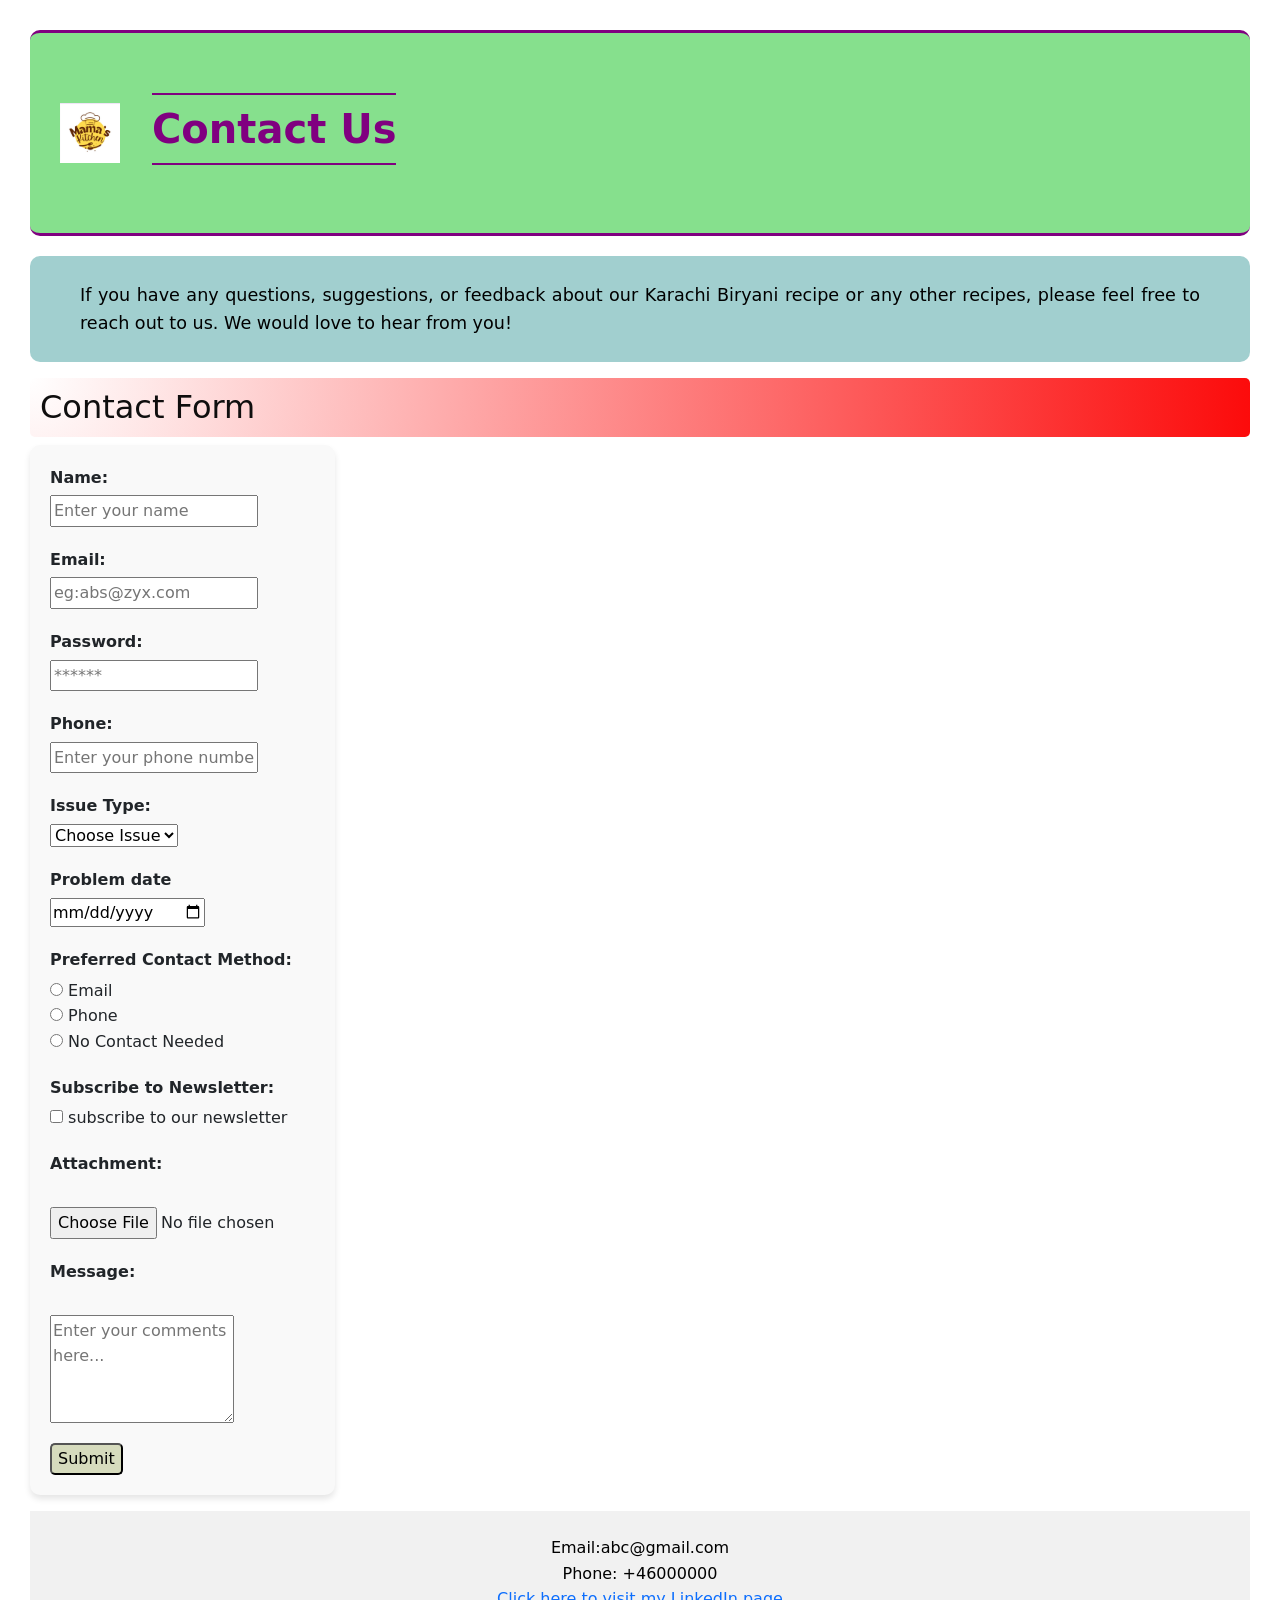
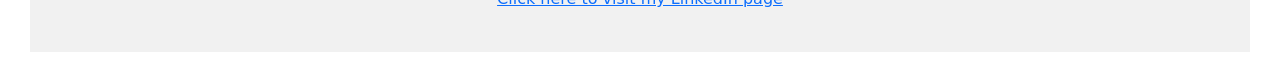
<file: contact.html>
<head>
        <meta name="description" content="Contact information for our Karachi Biryani recipe">
        <meta name="author" content="Sana Islam">
        <meta http-equiv="refresh" content="30">  <!-- Refresh the page every 30 seconds  -->
        <meta name="viewport" content="width=device-width, initial-scale=1.0">  <!-- Ensure the page is responsive on all devices -->
        <link href="https://cdn.jsdelivr.net/npm/bootstrap@5.3.3/dist/css/bootstrap.min.css" rel="stylesheet">
        <title>Contact Us</title>
        <link rel="icon" href="image/favicon.ico" type="image/x-icon"/>
        <link rel="stylesheet" href="style/style.css">
    </head>

<body>
    <!-- =============Main heading of the page ==================-->
    <header class="main_header" role="banner">
        <img float="right" src="image/logo_1.jpg" alt="Logo" class="logo">
        <h1>Contact Us</h1>
    </header>
     <!-- =============text about the page ==================-->
    <main>
        <p style="color: black;">If you have any questions, suggestions, or feedback about our Karachi Biryani recipe or any other recipes, please feel free to reach out to us. We would love to hear from you!</p>   
        <h2>Contact Form</h2>
    <!-- =============Contact Form ==================-->
        <form action="mailto:ashahsna@gmail.com" method="post" enctype="text/plain">
            <!-- =============YOUR NAME ==================-->
        <div class="form-group"style="margin-bottom: 20px;">
            <label for="name"> Name:<br></label>    <!--In this way when you go to name than it go to the next line and you can write your name there. -->
            <input type="text" id="name" name="name" required placeholder="Enter your name"/>
    </div>
        
    <!-- =============EMAIL ==================-->
        <div class="form-group"style="margin-bottom: 20px;">
            <label for="email">Email:<br></label>
            <input type="email" id="email" name="email" required placeholder="eg:abs@zyx.com"/>
        </div>
    <!-- =============PASSWORD ==================-->
        <div class="form-group"style="margin-bottom: 20px;">
            <label for="password">Password:<br></label>
            <input type="password" id="password" name="password" required placeholder="******"/>
        </div>
    <!-- =============PHONE ==================-->
        <div class="form-group"style="margin-bottom: 20px;">
            <label for="phone">Phone:<br></label>
            <input type="tel" id="phone" name="phone" required placeholder="Enter your phone number"/>
        </div>
    <!-- =============ISSUE TYPE ==================-->
        <div class="form-group"style="margin-bottom: 20px;">
            <label for="choose-issue">Issue Type:</label>
            <select id="Issue" name="Issue" required>
                <option value="#">Choose Issue</option>
                <option value="feedback">Feedback</option>
                <option value="suggestion">Suggestion</option>
                <option value="question">Question</option>
                <option value="other">Other</option>
            </select>
        </div>
        <!-- =============Problem Date ==================-->
        <div class="form-group" style="margin-bottom: 20px;">
            <label for="problem">Problem date</label>
            <input type="date" id="date-pickar" name="date-picker" required/>
        </div>
        <!-- =============Preferred Contact Method ==================-->
        <fieldset>
            <label>Preferred Contact Method:</label>


            <div class="form-group"style="margin-bottom: 20px;">
                <input type="radio" id="contact-email" name="contact-method" value="email" required>
                <span style="font-weight: normal;" for="contact-email">Email</span>
            <br>
                <input type="radio" id="contact-phone" name="contact-method" value="phone">
                <span style="font-weight: normal;" for="contact-phone">Phone</span><br>
                
                <input type="radio" id="contact-none" name="contact-method" value="none">
                <span style="font-weight: normal;" for="contact-none">No Contact Needed</span>
            </div>
        </fieldset>
        <!-- =============Subscribe to Newsletter ==================-->
            <div class="form-group checkbox-group"style="margin-bottom: 20px;">
                <label for="subscribe">Subscribe to Newsletter:</label>
                <input type="checkbox" id="subscribe" name="subscribe"> subscribe to our newsletter<br> 
            </div> 
            <!-- =============Attachment ==================-->
            <div class="form-group "style="margin-bottom: 20px;">
                <label for="attachment">Attachment:</label><br>
                <input type="file" id="attachment" name="attachment" accept=".jpg, .jpeg, .png, .pdf"> 
            </div> 
                <!-- =============Message ==================-->
            <div class="form-group"style="margin-bottom: 20px;">
            <label for="messages">Message:</label><br>
            <textarea id="messages" name="messages"rows="4"placeholder="Enter your comments here..."></textarea>
            </div>
            <!-- =============Submit Button ==================-->
        <button data-type="oklch" type="submit">Submit </button>
        </form>
    </main>
    <!-- =============Footer of the page ==================-->
    <footer style="background-color: #f1f1f1; padding: 2%; text-align: center;">
        <address  style="color: black; font-style: normal;">
            Email:abc@gmail.com<br>
            Phone: +46000000
            <a href="https://www.linkedin.com/in/ashahsana/" rel="noopener noreferrer"> <br>Click here to visit my LinkedIn page </a> 
        </address>
    </footer>    

</body>
</file>
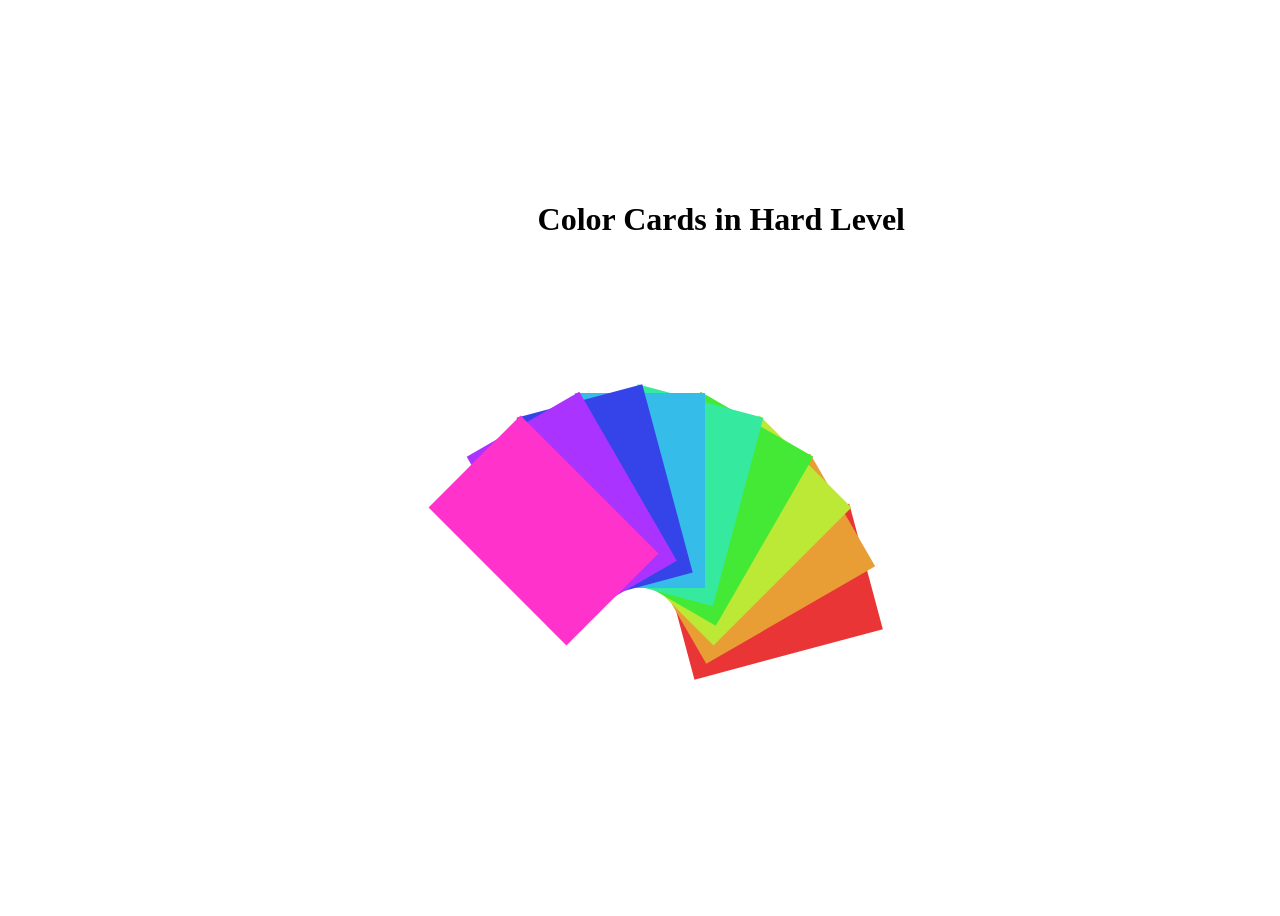
<file: index-color.html>
<!DOCTYPE html>
<html lang="en">
<head>
    <meta charset="UTF-8">
    <meta name="viewport" content="width=device-width, initial-scale=1.0">
    <title>Exercise: Color Cards</title>
    <link rel="stylesheet" href="/style/hard.css">
      
</head>

<body>
    <header>
       
        <h1>Color Cards in Hard Level</h1>
    </header> 
    
    <div class="container">
    <div class="card-9"></div>
    <div class="card-8"></div>
    <div class="card-7"></div>
    <div class="card-6"></div>
    <div class="card-5"></div>
    <div class="card-4"></div>
    <div class="card-3"></div>
    <div class="card-2"></div>
    <div class="card-1"></div>
</div>
</body>
</html>
</file>
<file: style/style.css>
* {
    @media (max-width: 768px) {
        h1, h2, h3, h4, h5, h6 {
            font-family: var(--font-heading);
            margin: var(--spacing-lg) 0; ;
            /* padding: var(--spacing-base) ; */
        }
    }
    h1 {
        color: var(--primary-color);
        text-align: center;
        font-size: var(--font-xl);
        font-weight: bold;
        border-block: 2px solid var(--primary-color);
        padding: 10px 0;
        position:sticky
    }
    h2 {
        color: var(--gray);
        background:radial-gradient(circle at top left, var(--white), var(--kitchen-color));
        padding: 10px;
        border-radius: var(--radius-sm);
        
    }   
    h3 {
        color: var(--secondary-color);
        background: radial-gradient(circle at top left, var(--white), var(--gray));
    }
    h4
    {
        font-weight: bold; 
    color: rgb(46, 4, 4)}
}
ul,ol,p
    {
    font-size: 1.1em;
    color: var(--secondary-color);
    background: var(--secondary-border-color);
    padding: 25px 50px;
    border-radius: 10px;
    box-shadow: hsl(71, 40%, 31%) 0 4px 6px rgba(0,0,0,0.05);
    text-align: justify;
    }
body 
    {
    line-height: 1.6;
    /* max-width: 800px;  */
    padding: var(--spacing-lg);
    }
img {
    float: left;
    width: 100px;
    height: auto;
    margin-right: 10px;
}
 button {
    background-color: hsl(70, 30%, 80%);
    border-radius: 5px;
    cursor: pointer;
 }
/* Navigation */
nav {
    display: flex;
    margin: 20px 0;
    gap: var(--spacing-base);
    justify-content: center;
   
}
nav a {
    text-decoration: none;
    padding: 10px 5%;
    background-color:#076f81;
    color: white;
    border-radius: var(--radius-md);

}
:is(a:hover, a:focus, a:active, a:focus-visible) {
    background-color: oklch(170% 40 32.);
    transition: var(--transition-slow);     
}   
form {
    width: 25%;
    padding: 20px;
    background-color: #f9f9f9;
    border-radius: 10px;
    box-shadow: 0 4px 6px rgba(0,0,0,0.1);
}
nav a:focus {
    outline: 2px solid var(--primary-color);
    outline-offset: 4px;
}
nav a:active {
    background-color: var(--secondary-color);
    transform: scale(0.95);
    transition: var(--transition-fast);
} 
/* Navigation end here */
aside {
    flex: 1;
    background: #ccc;
    padding: 20px;
}
/* span css here */
/* span
    { 
        padding: 5px 10px ;
        background-color:var(--background-color);
        color: red;
        border-radius: 5px;
        border: 1px solid var(--border-color);
    font-size: 0.9em;
    } */
    label {
        display: block;
        margin-bottom: 5px;
        font-weight: bold;
    }
:root {

  /* ===== COLORS ===== */
  --primary-color: purple;
  --secondary-color: darkgreen;
  --primary-border-color: #902609;
  --secondary-border-color: #a1cfcf;
  --background-color: #cbe2ea;
  --text-color: lch(50% 30 300);
  --white: #ffffff;
  --gray: #0f0e0e;  
  --kitchen-color: #fc0b0b;
  --button-color:oklch(60% 30 300);


  /* ===== SPACING ===== */
  --spacing-xs: 5px;
  --spacing-sm: 10px;
  --spacing-base: 20px;
  --spacing-lg: 30px;
  --spacing-xl: 50px;

  /* ===== FONT SIZES ===== */
  --font-sm: 14px;
  --font-base: 16px;
  --font-md: 20px;
  --font-lg: 28px;
  --font-xl: 40px;

  /* ===== FONT FAMILY ===== */
  --font-main: Arial, sans-serif;
  --font-heading: Georgia, serif;

  /* ===== BORDER RADIUS ===== */
  --radius-sm: 5px;
  --radius-md: 10px;
  --radius-lg: 20px;

  /* ===== SHADOWS ===== */
  --shadow-light: 0 2px 5px rgba(0,0,0,0.1);
  --shadow-medium: 0 4px 10px rgba(0,0,0,0.2);

  /* ===== TRANSITIONS ===== */
  --transition-fast: 0.2s ease;
  --transition-normal: 0.4s ease;

  /* ===== GRID ===== */
  --grid-gap: 15px;
  --container-width: 1200px;
  /* ===== padding ===== */
  --padding-sm: 10px;
  --padding-md: 20px;
}
/*=====================main header starts here==================== */
  .main_header 
  {
    display: flex;
    align-items: center;
    gap: 20px;
    background:#86e08d;
    border-block: 3px solid var(--primary-color);
    padding: calc(var(--spacing-base) * 3) var(--spacing-lg);
    margin: calc(var(--spacing-lg) * 2), auto;
    margin-bottom: 20px;
     border-radius: var(--radius-md);
}
/*======================================
Flex card responsive design starts here 
========================================*/ 
.card_responsive_parents
{
    display: grid;
    grid-template-columns: repeat(auto-fit, minmax(min(300px, 100%), 1fr));
    gap: var(--grid-gap);
    padding: var(--spacing-lg);
    background-color: #86e08d;
    border-radius: var(--radius-md);
    border: 2px solid var(--primary-border-color);
    margin: calc(var(--spacing-lg) * 2), auto;
    align-items: stretch;
}
  .card_responsive {
    display: block;
    padding: var(--spacing-lg);
    gap: var(--grid-gap);
    align-items: center;
    background-color: #3004f3;
       img {
        width: 100%;
        margin-bottom: var(--spacing-base);
        }
    p  {
        display: block;
        height: anchor-size(90%);
        margin-top: var(--spacing-base);
        }
     }

/* ==========================
flexbox card and grid in the grid container
================================ */

  .grid_container
 {
    display: grid;
    grid-template-columns:repeat(auto-fit, minmax(min(300px, 100%), 1fr)); /* 3:1 ratio for main content and sidebar */
 
     padding: var(--spacing-lg);
    /* margin: var(--spacing-lg); */
    border: 2px solid var(--primary-border-color);
    background-color: #86e08d;
    border-radius: var(--radius-md);
    gap: var(--grid-gap);
    margin: calc(var(--spacing-lg) * 2), auto;
    
    @media (max-width: 768px) {
  .grid_container {
    grid-template-columns: repeat(1, 1fr);
  }
}

/* Mobile */
@media (max-width: 480px) {
  .grid_container {
    grid-template-columns: 1fr;
  }
}
        
}

.flex_card 
{
    display: flex;
    flex-direction: column;
    flex-wrap: nowrap;
    height: 100%;
    background-color: #b7aaa6;
    color: var(--text-color);
    border: 1px solid var(--primary-border-color);
    margin-bottom: calc(var(--spacing-base) * 2);
    align-self: center;
    gap: calc(var(--spacing-base) * 2); /* gap sets the space between flex and grid items */
    vertical-align: center;
        img {
            float: left;
        }
        p {
        background: transparent ;
        /* flex:grow: 1; allows text to grow and fill available space */
        }
        /* @media screen (clamp-width: 768px){ */
  .grid {
    grid-template-columns: repeat(1, 1fr);
  }

/* Mobile */
/* @media screen (max-width: 480px) {
  .grid {
    grid-template-columns: 1fr;
  }
} */

}
/* ===========flexbox card in the grid ends here======= */ 

/*===============================
Grid within grid layout starts here
================================== */
 .grid_parent {
  display:grid;
  grid-template-columns: repeat(1  , 1fr);
  gap: var(--grid-gap);
  border-radius: 12px; 
  background-color: #86e08d;
} 
.grid_child {
    display: grid;
    grid-template-columns: 1fr; /* Single column layout */
    float: left;
     background-color: #b7aaa6;
    img {
        float: center;
        width: 100px;
        height: auto;
    }
    p {
        background: transparent ;
         /* flex-shrink: 1; allows text to grow and fill available space */
        }
}
/* CSS for buttons in the main recipe section */
.btn[data-type="oklch"] {
    background-color: oklch(70% 30 00);
    transition: var(--transition-slow);
}
.btn[data-state="hover"]:hover {
    background-color: contrast-color(var(--primary-color));
}
.btn[data-type="default"] {
    background-color: color-mix(in oklch, var(--button-color) 80%, white);
}
.btn[data-type="hsl"] {
    background-color: hsl(400, 30%, 80%);
}
.btn[data-type="relative"] {
    background-color: color-mix(in oklch, var(--button-color) 80%, white);
    transition: var(--transition-slow);
}

/* for subsection of the main recpie section */
.section-title 
    {
    font-size: 1.5em;
    font-weight: bold;
    color: #7b1fa2;
    margin-top: 30px;
    } 
.logo {
  width: 60px;
  height: auto;
  margin-right: 12px;
}
/* =============Start:Review section======== */
.review-box{
    display: flex;
    flex-direction: column;
    flex-shrink:1 ;
    margin: 20px;
    border: 2px solid var(--secondary-border-color); 
    border-radius: 12px; 
    color: rgb(1, 5, 8); 
    padding: 15px;}

@media (max-width: 480px) 
     { .review-box {
            flex-direction:row;
        }
    }
/* =============End:Review section======== */

/* small images in the gallery section of the main recipe page */
.gallery-image
    {
        display: flex;
        flex-direction: row;
    width: var(--container-width);
    height: auto;
   }
/* ==========================
main image Css for the main recipe page 
=====================================*/
.main-image 
    {
    width: 100%;
    height: auto;
    display: block;
    margin: 0 auto;
        border-radius: 10px;
        box-shadow: 0 4px 8px rgba(0,0,0,0.1);
        margin-top: 20px; 
    } 
/* ===============================
footer container in main recipe section 
=====================================*/

.footer-container {
  align-items: left;
  padding: 20px;    
background-color: #86e08d;   
 overflow: hidden;
  border: 2px solid var(--primary-border-color);
}
/* .container_for_recepie {
  display: flex;
  color : black;
  align-items: left;
  padding: 5px;    
background-color: #b09c96;   
 overflow: hidden;
  border: 2px solid var(--primary-border-color) ;
  overflow: hidden;
} */

/* .box-recpie{
    border: 2px solid var(--primary-border-color);
  margin: 2px;
object-fit: cover;
    } */
/* =====================
video display CSS for about page
====================== */
.video-box {
  float: left;
  margin-right: 20px;
    video {
        width: 100%;
        height: auto;
        overflow: hidden;
    }
}
/* 
.content {
  overflow: hidden;
} */
/* here is viseo CSS end */
/* 
for form submission */
</file>
<file: style/hard.css>
:root {
  --card-height: 130px;
  --card-width: calc(var(--card-height) * (6 / 4));
}
h1 {
    text-align:start;
    position: absolute;
    top: 20%;
    left: 42%;
}
body {
  display: flex;
  align-items: center;
  justify-content: center;
  min-height: 100vh;
}

.container {
  position: relative;
  transform: translate(
    calc(var(--card-height) / 2 * -1),
    calc(var(--card-height) / 2 * -1)
  );
}

.card-1{
  width: var(--card-height);
  height: var(--card-width);
  position: absolute;

  background-color: hsl(315, 100%, 60%);
  transform: rotate(-45deg);
  transform-origin: center 120%;
}
.card-2{
  width: var(--card-height);
  height: var(--card-width);
  position: absolute;

  background-color: hsl(275, 100%, 60%);
  transform: rotate(-30deg);
  transform-origin: center 120%;
}
.card-3{
  width: var(--card-height);
  height: var(--card-width);
  position: absolute;

  background-color: hsl(235, 80%, 56%);
  transform: rotate(-15deg);
  transform-origin: center 120%;
}
.card-4{
  width: var(--card-height);
  height: var(--card-width);
  position: absolute;

  background-color: hsl(195, 80%, 56%);
  transform: rotate(0deg);
  transform-origin: center 120%;
}
.card-5{
  width: var(--card-height);
  height: var(--card-width);
  position: absolute;

  background-color: hsl(155, 80%, 56%);
  transform: rotate(+15deg);
  transform-origin: center 120%;
}
.card-6{
  width: var(--card-height);
  height: var(--card-width);
  position: absolute;

  background-color: hsl(115, 80%, 56%);
  transform: rotate(+30deg);
  transform-origin: center 120%;
}
.card-7{
  width: var(--card-height);
  height: var(--card-width);
  position: absolute;

  background-color: hsl(75, 80%, 56%);
  transform: rotate(+45deg);
  transform-origin: center 120%;
}
.card-8{
  width: var(--card-height);
  height: var(--card-width);
  position: absolute;

  background-color: hsl(35, 80%, 56%);
  transform: rotate(+60deg);
  transform-origin: center 120%;
}
.card-9{
  width: var(--card-height);
  height: var(--card-width);
  position: absolute;

  background-color: hsl(0, 80%, 56%);
  transform: rotate(+75deg);
  transform-origin: center 120%;
}
</file>
